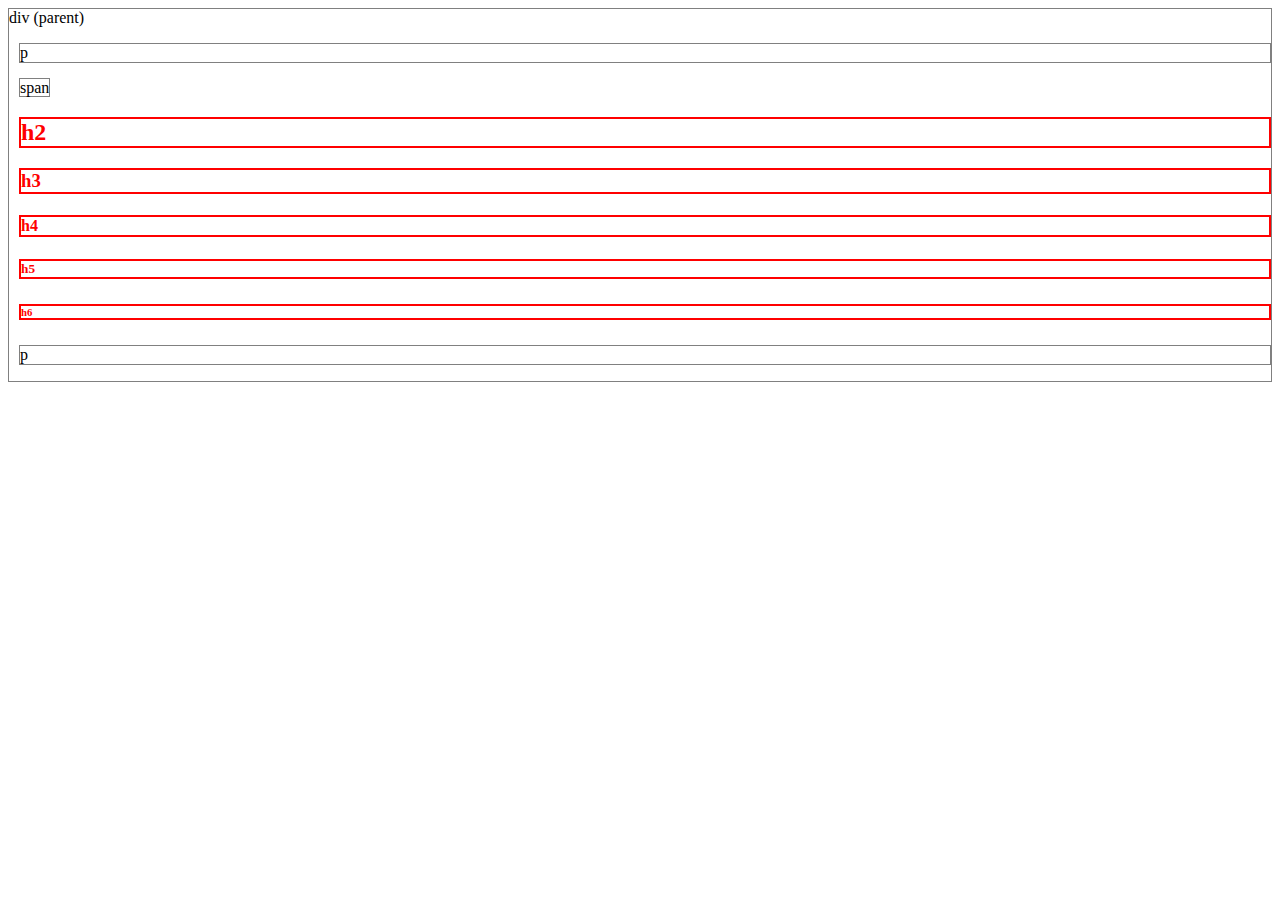
<file: Bài 01.html>
<!DOCTYPE html>
<html lang="en">
<head>
    <meta charset="UTF-8">
    <meta name="viewport" content="width=device-width, initial-scale=1.0">
    <title>Document</title>
    <script src="https://ajax.googleapis.com/ajax/libs/jquery/3.4.1/jquery.min.js"></script>
</head>
<body>
    <div style="border: 1px solid gray ;"> div (parent)
        <p style="border: 1px solid gray ; margin-left: 10px ; ">p</p>
        <span style="border: 1px solid gray ; margin-left: 10px ;">span</span>
        <h2 style="border: 1px solid gray ; margin-left: 10px ;">h2</h2>
        <h3 style="border: 1px solid gray ; margin-left: 10px ;">h3</h3>
        <h4 style="border: 1px solid gray ; margin-left: 10px ;">h4</h4>
        <h5 style="border: 1px solid gray ; margin-left: 10px ;">h5</h5>
        <h6 style="border: 1px solid gray ; margin-left: 10px ;">h6</h6>
        <p style="border: 1px solid gray ; margin-left: 10px ;">p</p>
    </div>

    <script>
        // Sử dụng jQuery để thêm style color cho các thẻ từ thẻ h2 đến h6
        $(document).ready(function() {
            $("span").nextUntil("p").css({"color":"red","border":"2px solid red"})
        })
    </script>
</body>
</html>
</file>
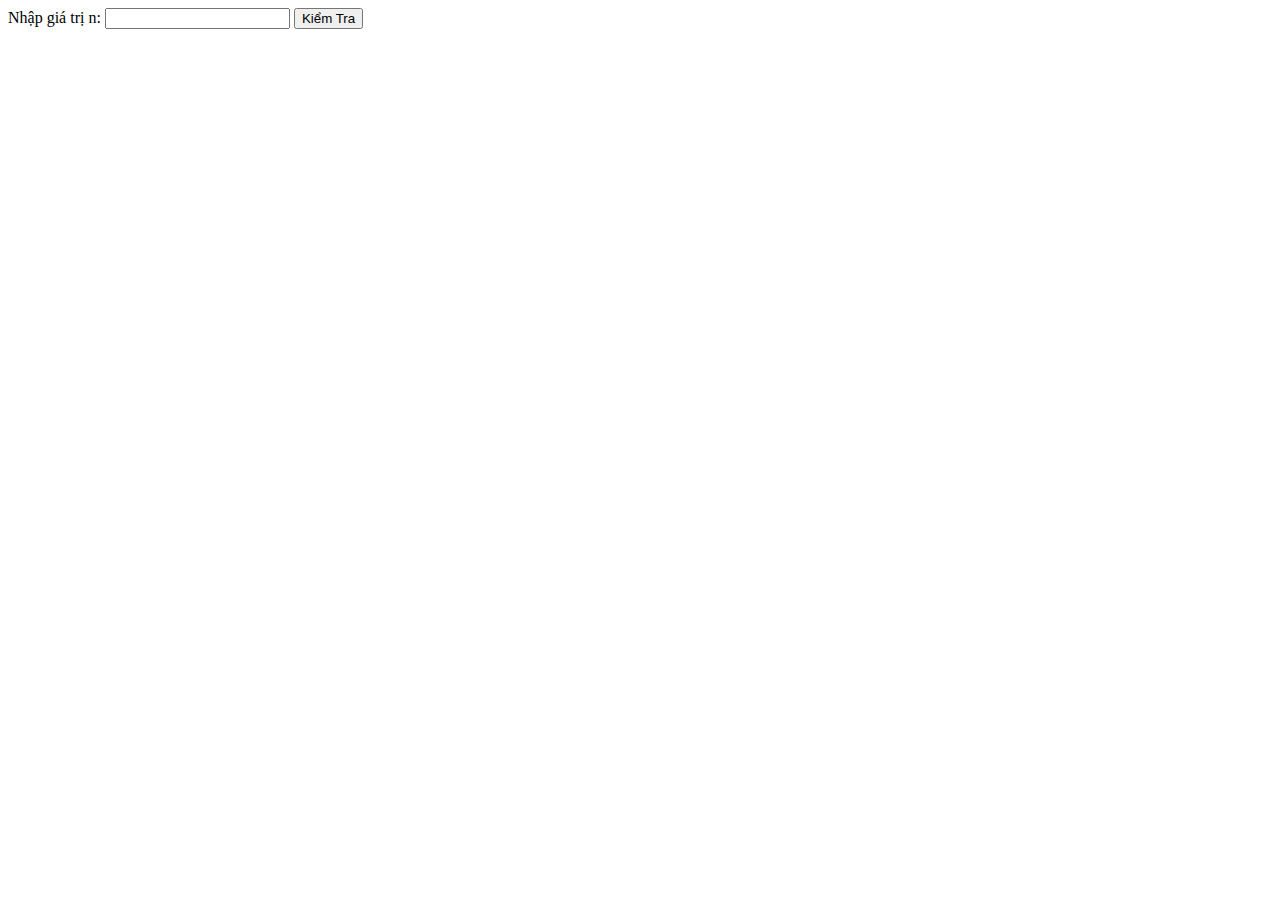
<file: Bài 02.html>
<!DOCTYPE html>
<html lang="en">
<head>
    <meta charset="UTF-8">
    <meta name="viewport" content="width=device-width, initial-scale=1.0">
    <title>Số Thuận Nghịch</title>
    <script src="https://code.jquery.com/jquery-3.6.4.min.js"></script>
</head>
<body>

    <label for="numberInput">Nhập giá trị n:</label>
    <input type="text" id="numberInput">
    <button onclick="checkPalindrome()">Kiểm Tra</button>
    <p id="result"></p>

    <script>
        // Hàm kiểm tra xem một chuỗi có phải là số thuận nghịch hay không
        function isPalindrome(str) {
            const reversedStr = str.toString().split('').reverse().join('');
            return str.toString() === reversedStr;
        }

        function checkPalindrome() {
            const inputNumber = $("#numberInput").val();
            const resultElement = $("#result");

            // Kiểm tra xem người dùng đã nhập giá trị hay không
            if (!inputNumber) {
                resultElement.text("Vui lòng nhập giá trị N.");
                return;
            }

            // Kiểm tra xem N có phải là số hay không
            if (isNaN(inputNumber)) {
                resultElement.text("N không phải là số.");
                return;
            }

            // Kiểm tra xem N có phải là số thuận nghịch hay không
            if (isPalindrome(inputNumber)) {
                resultElement.text(`${inputNumber} là số thuận nghịch.`);
            } else {
                resultElement.text(`${inputNumber} không phải là số thuận nghịch.`);
            }
        }
    </script>

</body>
</html>
</file>
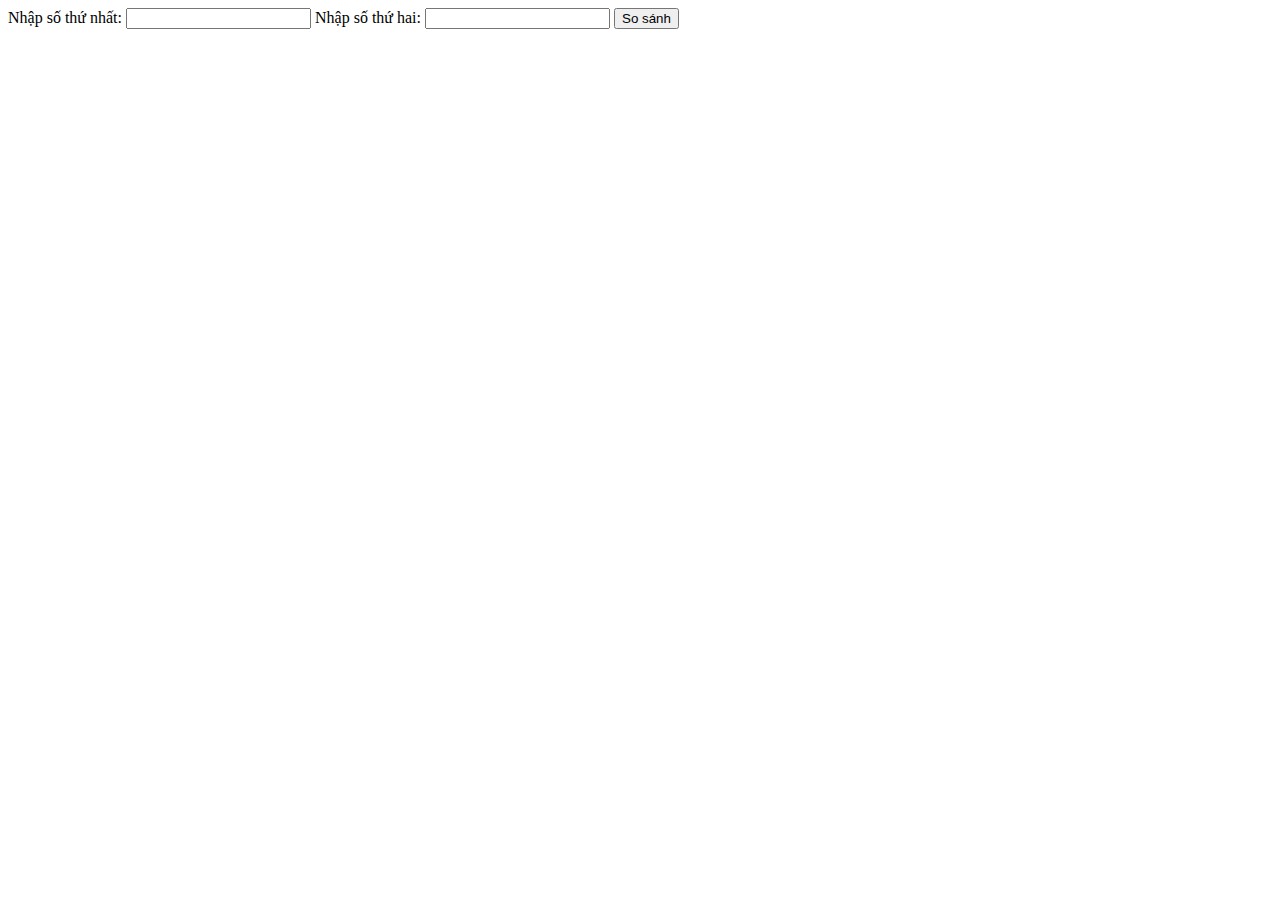
<file: Bài 03.html>
<!DOCTYPE html>
<html lang="en">
<head>
    <meta charset="UTF-8">
    <meta name="viewport" content="width=device-width, initial-scale=1.0">
    <title>So sánh 2 số</title>
    <script src="https://code.jquery.com/jquery-3.6.4.min.js"></script>
</head>
<body>

    <label for="number1">Nhập số thứ nhất:</label>
    <input type="text" id="number1">

    <label for="number2">Nhập số thứ hai:</label>
    <input type="text" id="number2">

    <button onclick="compareNumbers()">So sánh</button>

    <p id="result"></p>

    <script>
        function compareNumbers() {
            const number1 = $("#number1").val();
            const number2 = $("#number2").val();
            const resultElement = $("#result");

            // Kiểm tra xem người dùng đã nhập giá trị hay không
            if (!number1 || !number2) {
                resultElement.text("Vui lòng nhập cả hai số.");
                return;
            }

            // Kiểm tra xem cả hai giá trị có phải là số hay không
            if (isNaN(number1) || isNaN(number2)) {
                resultElement.text("Cả hai giá trị phải là số.");
                return;
            }

            // So sánh và xuất ra số lớn hơn
            const largerNumber = Math.max(Number(number1), Number(number2));
            resultElement.text(`Số lớn hơn là: ${largerNumber}`);
        }
    </script>

</body>
</html>
</file>
